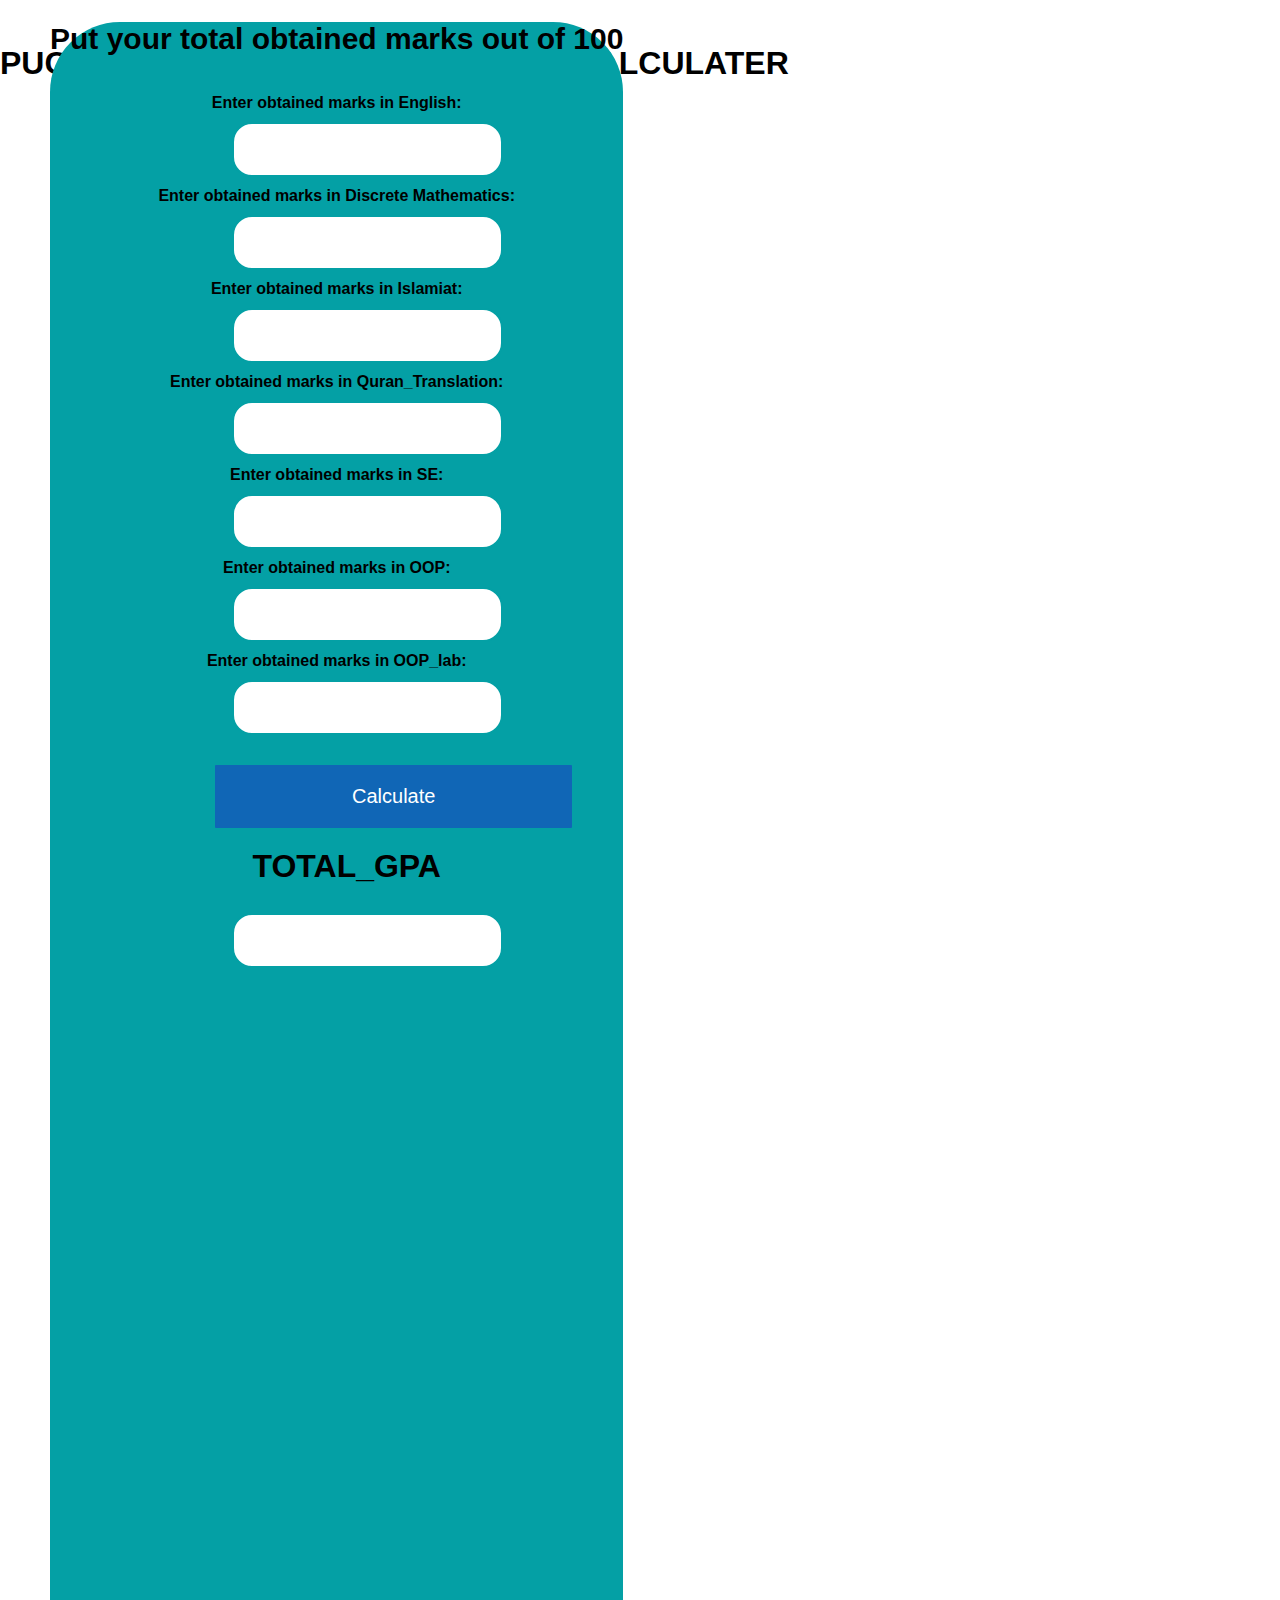
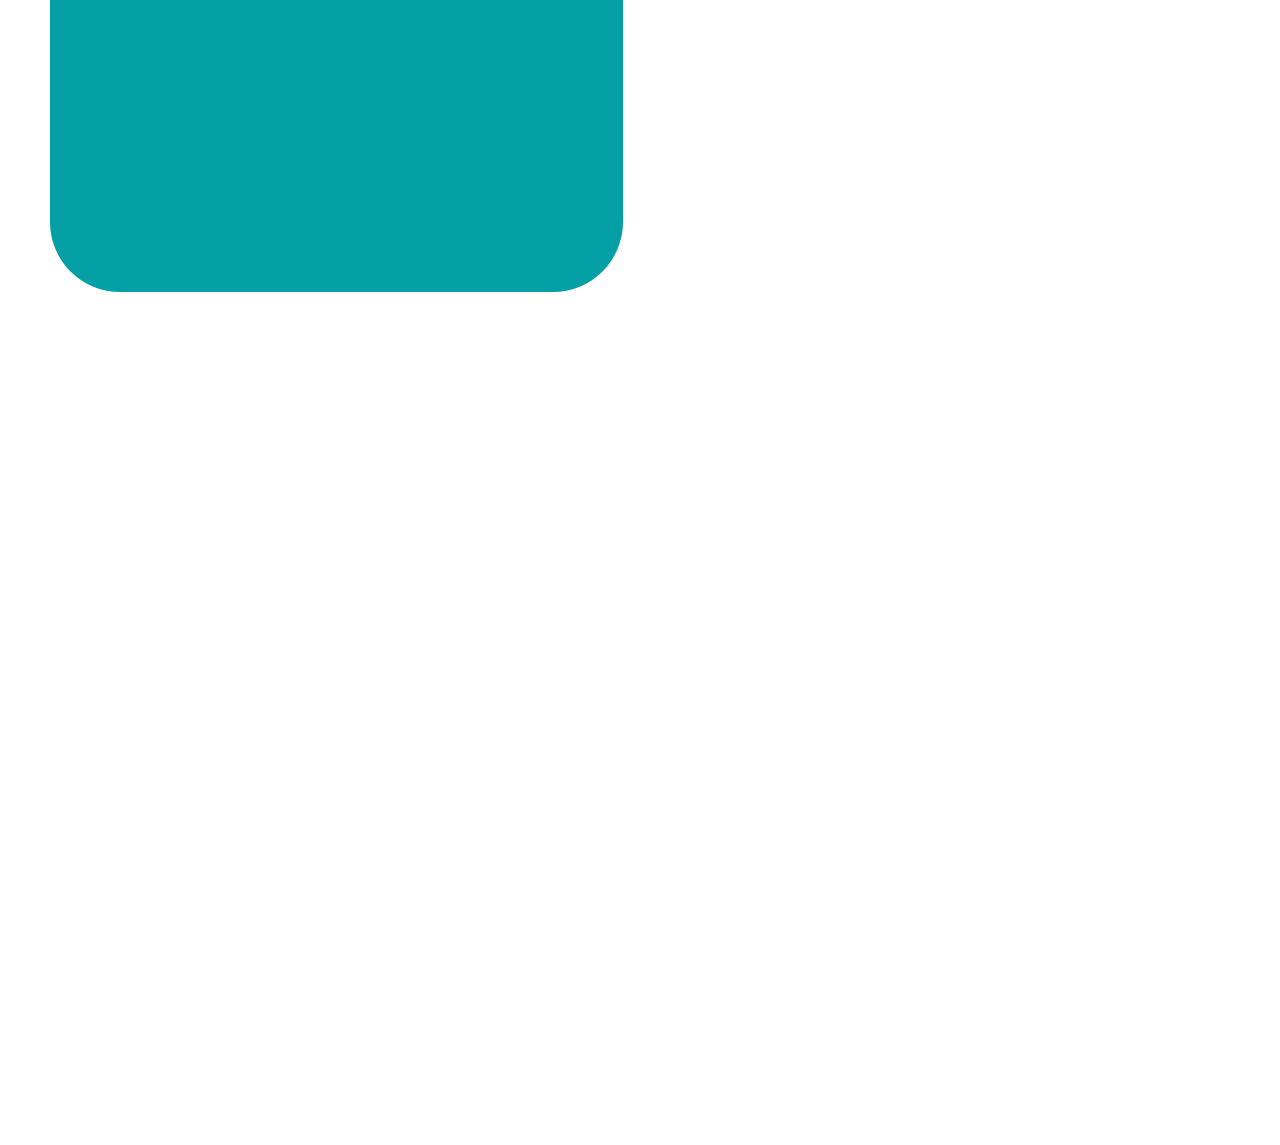
<file: index.html>
<!DOCTYPE html>
<html lang="en">
<head>
    <meta charset="UTF-8">
    <meta http-equiv="X-UA-Compatible" content="IE=edge">
    <meta name="viewport" content="width=device-width, initial-scale=1.0">
    <link rel="stylesheet" href="GPA.css">
    <title>Toota Hova saaz hoon ma</title>
</head>
<body>
    
                <div class="contanier-gpa">
                    <h1 class="h1">PUCIT Second  SEMISTER BSSE GPA CALCULATER</h1>
                    <div class="row-1-gpa">
                        <br>
                        <div class="form-gpa">
                            <h2>Put your total obtained marks out of 100</h2>
                            <br>
                            <h4>Enter obtained marks in English:</h4>
                            <input type="text" id="english" class="input">
                            <!-- <br> -->
                            <h4>Enter obtained marks in Discrete Mathematics:</h4>
                            <input type="text" id="physics" class="input">
                            <!-- <br> -->
                            <h4>Enter obtained marks in Islamiat:</h4>
                            <input type="text" id="pakstudies" class="input">
                            <!-- <br> -->
                            <h4>Enter obtained marks in Quran_Translation:</h4>
                            <input type="text" id="quran" class="input">
                            <!-- <br> -->
                            <h4>Enter obtained marks in SE:</h4>
                            <input type="text" id="ict" class="input">
                            <br>
                            <h4>Enter obtained marks in OOP:</h4>
                            <input type="text" id="pf" class="input">
                            <!-- <br> -->
                            <h4>Enter obtained marks in OOP_lab:</h4>
                            <input type="text" id="lab" class="input">
                            <br>
                            <!-- <h4>Enter obtained marks in Math(Bio-students if you are not a bio student then leave it
                                empty):</h4>
                            <input type="text" id="math" class="input">
                            <br> -->
                            <input type="button" value="Calculate" id="calculate" onclick="gpa()">
                            <br>
                            <h1>TOTAL_GPA</h1>
                            <br>
                            <input type="text" id="display-gpa" class="input">
                            <!-- <h1>If you want to get the source code than Contact_us</h1>
                            <br>
                            <a href="contact.html"><button>Contact_us</button></a> -->
                        </div>
                    </div>
                </div>
         <script src="GPA.js"></script>       
</body>

</html>
</file>
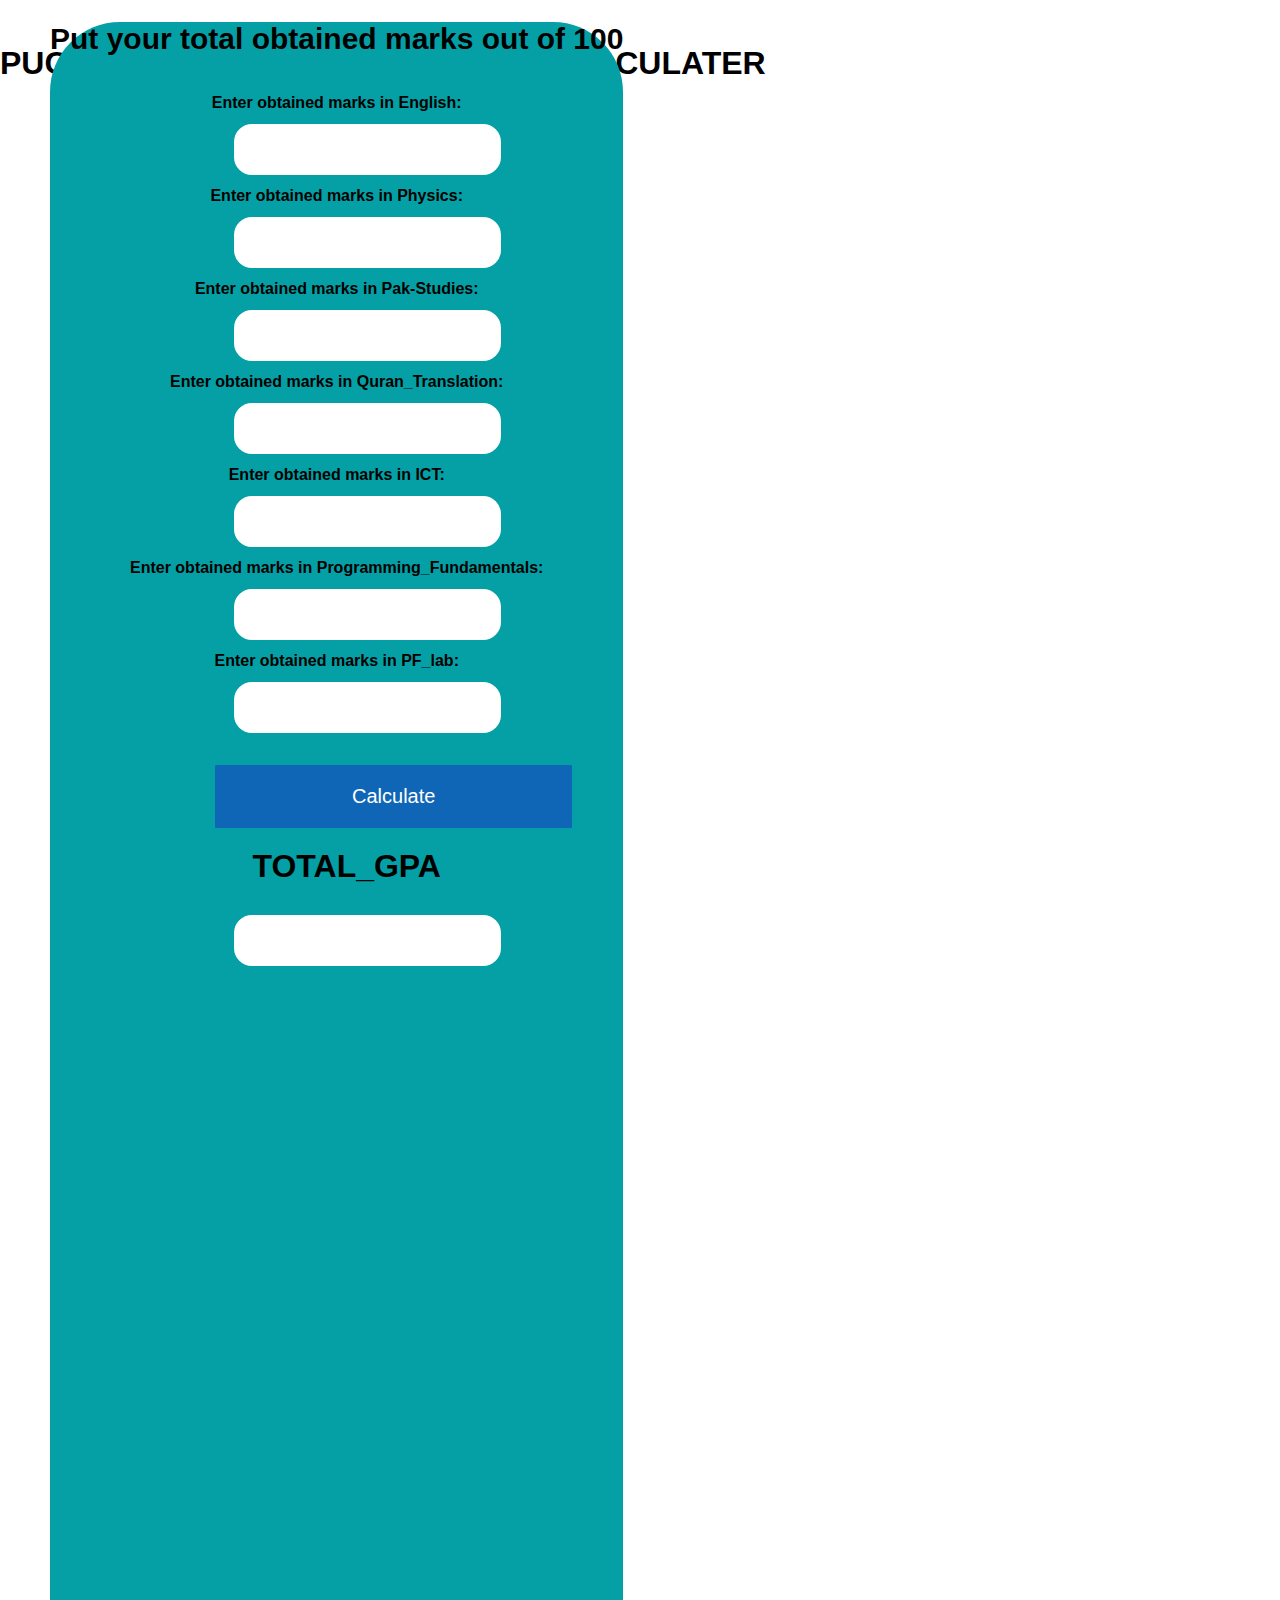
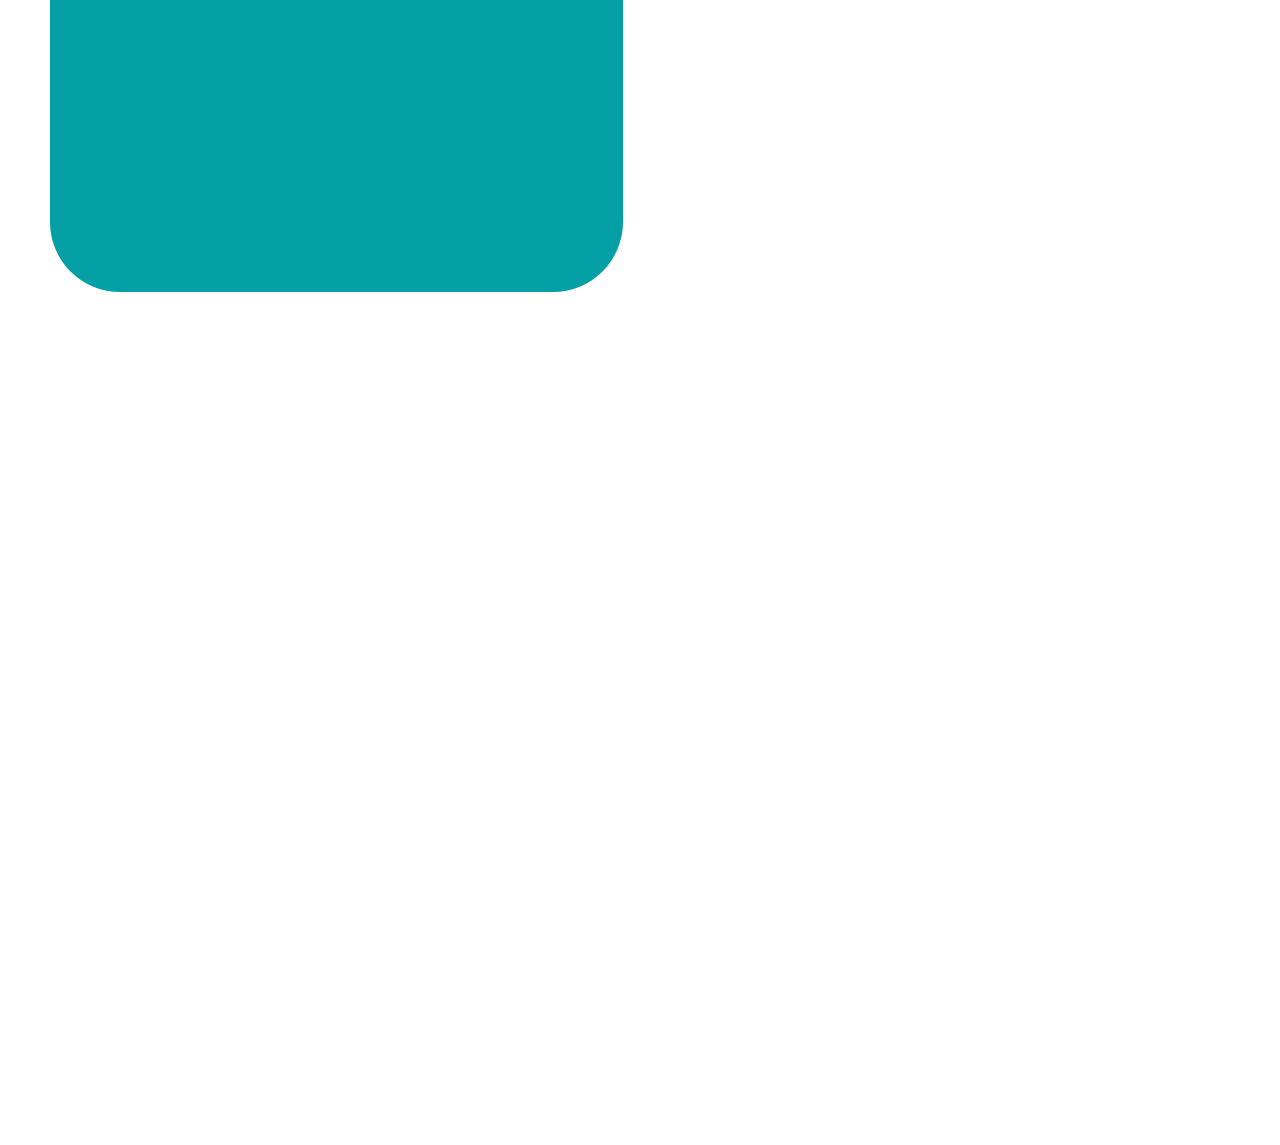
<file: GPA.html>
<!DOCTYPE html>
<html lang="en">
<head>
    <meta charset="UTF-8">
    <meta http-equiv="X-UA-Compatible" content="IE=edge">
    <meta name="viewport" content="width=device-width, initial-scale=1.0">
    <link rel="stylesheet" href="GPA.css">
    <title>Voice for Yasin Malik</title>
</head>
<body>
    
                <div class="contanier-gpa">
                    <h1 class="h1">PUCIT FIRST SEMISTER BSSE GPA CALCULATER</h1>
                    <div class="row-1-gpa">
                        <br>
                        <div class="form-gpa">
                            <h2>Put your total obtained marks out of 100</h2>
                            <br>
                            <h4>Enter obtained marks in English:</h4>
                            <input type="text" id="english" class="input">
                            <!-- <br> -->
                            <h4>Enter obtained marks in Physics:</h4>
                            <input type="text" id="physics" class="input">
                            <!-- <br> -->
                            <h4>Enter obtained marks in Pak-Studies:</h4>
                            <input type="text" id="pakstudies" class="input">
                            <!-- <br> -->
                            <h4>Enter obtained marks in Quran_Translation:</h4>
                            <input type="text" id="quran" class="input">
                            <!-- <br> -->
                            <h4>Enter obtained marks in ICT:</h4>
                            <input type="text" id="ict" class="input">
                            <br>
                            <h4>Enter obtained marks in Programming_Fundamentals:</h4>
                            <input type="text" id="pf" class="input">
                            <!-- <br> -->
                            <h4>Enter obtained marks in PF_lab:</h4>
                            <input type="text" id="lab" class="input">
                            <br>
                            <!-- <h4>Enter obtained marks in Math(Bio-students if you are not a bio student then leave it
                                empty):</h4>
                            <input type="text" id="math" class="input">
                            <br> -->
                            <input type="button" value="Calculate" id="calculate" onclick="gpa()">
                            <br>
                            <h1>TOTAL_GPA</h1>
                            <br>
                            <input type="text" id="display-gpa" class="input">
                            <!-- <h1>If you want to get the source code than Contact_us</h1>
                            <br>
                            <a href="contact.html"><button>Contact_us</button></a> -->
                        </div>
                    </div>
                </div>
         <script src="GPA.js"></script>       
</body>

</html>
</file>
<file: GPA.css>
/*GPA calculator*/
*
{
    padding: 0;
    margin: 0;
    font-family: 'Baloo Bhaina 2', sans-serif;
}
.contanier-gpa
{
    height: 300vh;
    width: 90vh;
    padding-left: 0%;
    padding-right: 4%;
    margin-top: 5vh;
}
.row-1-gpa
{
    height: 230vh;
    width:100vh;
    display: flex;
    flex-wrap: wrap;
    /* background-color: rgb(0, 150, 150); */
    border-radius: 20px;
}
.row-1-gpa h2
{
    margin-bottom: 20px;
    /* background-color:rgb(0, 150, 150); */
   font-weight: bold;
   font-size: 30px;
   text-align: center;
}
.form-gpa
{
    position: relative;
    bottom: 260px;
    margin-top: 200px;
    background-color:rgb(4, 160, 165) ;
    margin-left: 50px;
    border-radius: 70px;
}
.form-gpa h4
{
    text-align: center;
    background-color: rgb(4, 160, 165) ;
}
.form-gpa h1
{
    margin-top: 20px;
    margin-left: 20px;
    text-align: center;
    background-color: rgb(4, 160, 165) ;
}
.form-gpa .input
{
    margin-top: 10px;
    margin-bottom: 10px;
    margin-left: 182px;
    padding: 2vh 5vh;
    border: 2px solid rgb(4, 160, 165) ;
    border-radius: 20px;
}
#calculate
{
   margin-left: 165px;
   margin-top: 20px;
   padding: 2vh 15vh;
   font-size: 20px;
   background-color: rgb(16, 102, 182);
   color: rgb(255, 255, 255);
   border: 2px solid rgb(16, 102, 182);
   border-radius: 1px;
}
#calculate:hover
{
    cursor: pointer;
    background-color: rgb(53, 110, 163);
    border: 2px solid rgb(53, 110, 163);
    color: rgb(255, 255, 255);
}
.contanier-gpa-2
{
    text-align: center;
    position: absolute;
    top:4800px;
    left: 590px;
    padding: 4px 0px;
    background-color: rgb(4, 160, 165) ;
}
.pucit-gpa
{
    display: none;
}
.form-gpa button
{
    width: 25vh;
    height: 7vh;
    margin-left: 170px;
    border-radius: 20px;
    color: white;
    background-color: rgb(233, 93, 238);
    border: 2px solid rgb(233, 93, 238);
    font-size: 20px;
}

.form-gpa button:hover
{
    width: 25vh;
    height: 7vh;
    color: black;
    border-radius: 20px;
    background-color: rgb(237, 169, 240);
    border: 2px solid rgb(237, 169, 240);
    font-size: 20px;
    cursor: pointer;
}
@media only screen and (max-width:700px)
{
    .form-gpa button
    {
        width: 15vh;
        height: 5vh;
        border-radius: 20px;
        color: white;
        background-color: rgb(233, 93, 238);
        border: 2px solid rgb(233, 93, 238);
        font-size: 20px;
        margin-left: 10px;
    }
    .source_code button:hover
    {
        width: 16vh;
        height: 6vh;
        cursor: pointer;
        color: black;
        border-radius: 20px;
        background-color: rgb(237, 169, 240);
        border: 2px solid rgb(237, 169, 240);
        font-size: 22px;
    }
    .pucit-gpa{
        display: block;
        position: relative;
        top: 1000px;
        text-align: center;
        
    }


    .contanier-gpa
    {
        height:200vh;
        width: 90%;
        padding-left: 0px;
        padding-right: 0%;
        margin-top: 0vh;
    }
    .row-1-gpa
{
    margin-top: 300px;
    height:190vh;
    width: 90%;
    display: flex;
    flex-wrap: wrap;
    /* background-color: rgb(0, 150, 150); */
    border-radius: 0px;
}
.form-gpa
{
    height: 200vh;
    margin-top: 20px;
    background-color:rgb(4, 160, 165) ;
    margin-left: 35px;
    border-radius:20px;
    width: 280%;
}
.contanier-gpa-2 
{
    position: absolute;
    bottom: -520px;
    left: 70px;
    padding: 4px 0px;

}
#calculate
{
   margin-left: 70px;
   margin-top: 10px;
   padding: 1vh 2vh;
   font-size: 18px;
   background-color: rgb(16, 102, 182);
   color: rgb(255, 255, 255);
   border: 1px solid rgb(16, 102, 182);
   border-radius: 1px;
}
.row-1-gpa h2
{
    margin-bottom: 20px;
    /* background-color:rgb(0, 150, 150); */
   font-weight: bold;
   font-size: 30px;
   /* text-align: center; */
}

.form-gpa h4
{
    text-align: center;
    background-color: rgb(4, 160, 165) ;
}
.form-gpa .input
{
    margin-top: 10px;
    margin-bottom: 10px;
    margin-left: 10px;
    padding: 2vh 5vh;
    border: 2px solid rgb(4, 160, 165) ;
    border-radius: 20px;
}

}
</file>
